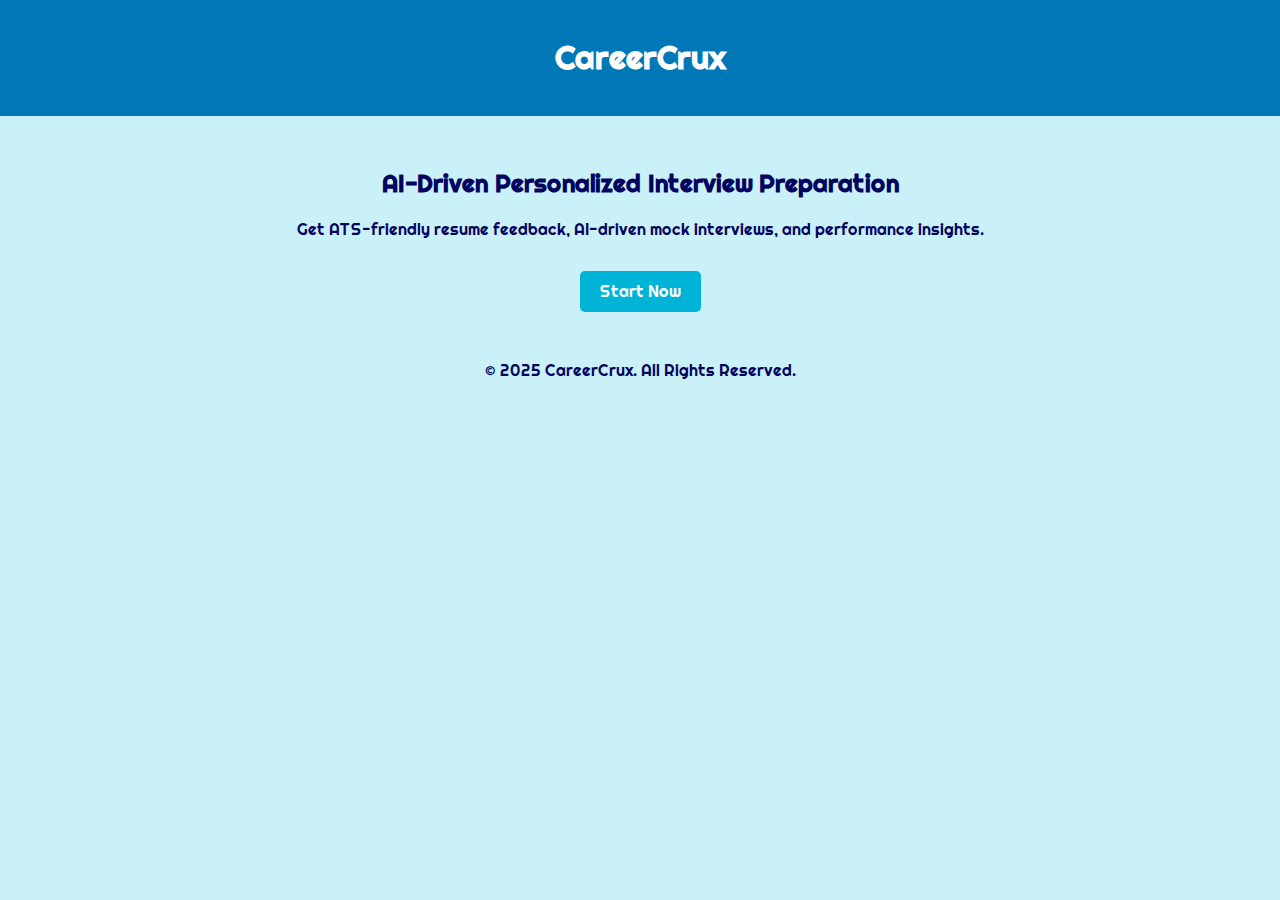
<file: frontend/index.html>
<!DOCTYPE html>
<html lang="en">
<head>
    <meta charset="UTF-8">
    <meta name="viewport" content="width=device-width, initial-scale=1.0">
    <title>CareerCrux - AI Interview Prep</title>
    <link rel="stylesheet" href="styles.css">
    <link href="https://fonts.googleapis.com/css2?family=Righteous&display=swap" rel="stylesheet">
</head>
<body>
    <header>
        <h1 class="righteous-regular">CareerCrux</h1>
    </header>
    
    <section class="hero">
        <h2>AI-Driven Personalized Interview Preparation</h2>
        <p>Get ATS-friendly resume feedback, AI-driven mock interviews, and performance insights.</p>
        <a href="resume.html" class="btn">Start Now</a>
    </section>

    <footer>
        <p>&copy; 2025 CareerCrux. All Rights Reserved.</p>
    </footer>
</body>
</html>
</file>
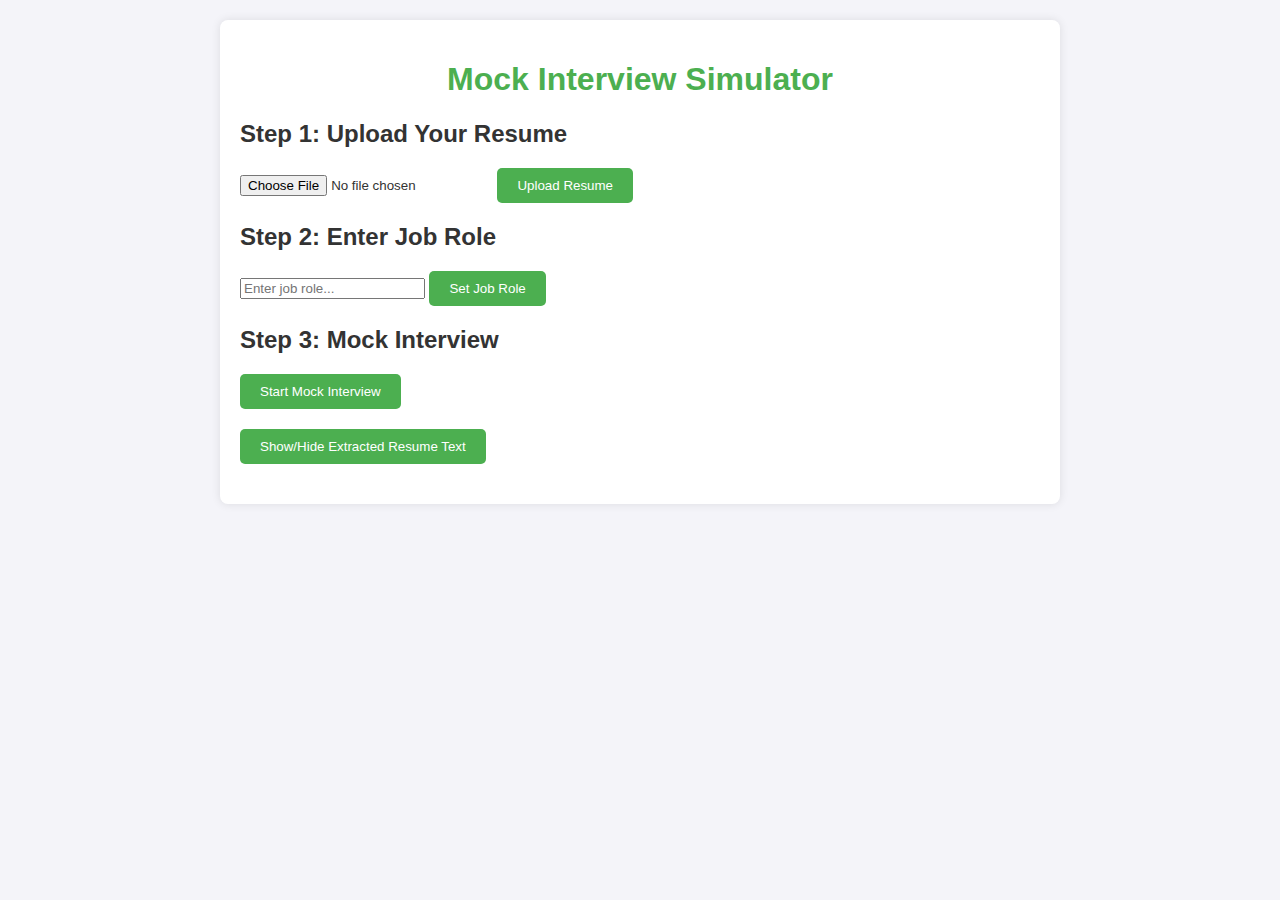
<file: templates/index.html>
<!DOCTYPE html>
<html lang="en">
<head>
    <meta charset="UTF-8">
    <meta name="viewport" content="width=device-width, initial-scale=1.0">
    <title>Virtual HR - Mock Interview Simulator</title>
    <link rel="stylesheet" href="/static/styles.css">
</head>
<body>
    <div class="container">
        <h1> Mock Interview Simulator</h1>

        <!-- Step 1: Resume Upload -->
        <div class="section">
            <h2>Step 1: Upload Your Resume</h2>
            <input type="file" id="resumeUpload" accept=".pdf">
            <button id="uploadBtn">Upload Resume</button>
            <p id="uploadStatus"></p>
            <!-- ATS Score and Feedback -->
            <div id="resumeAnalysis" style="display: none;">
                <h3>Resume Analysis</h3>
                <p><strong>ATS Score:</strong> <span id="atsScore"></span></p>
                <p><strong>Feedback:</strong> <span id="resumeFeedback"></span></p>
                <p><strong>Overall Rating:</strong> <span id="overallRating"></span></p>
            </div>
        </div>

        <!-- Step 2: Job Role Input -->
        <div class="section">
            <h2>Step 2: Enter Job Role</h2>
            <input type="text" id="jobRole" placeholder="Enter job role...">
            <button id="setJobRoleBtn">Set Job Role</button>
            <p id="jobRoleStatus"></p>
        </div>

        <!-- Step 3: Mock Interview -->
        <div class="section">
            <h2>Step 3: Mock Interview</h2>
            <button id="startInterviewBtn">Start Mock Interview</button>
            <div id="interviewSection" style="display: none;">
                <p id="interviewerQuestion"></p>
                <textarea id="userResponse" placeholder="Your response..."></textarea>
                <button id="submitResponseBtn">Submit Response</button>
                <button id="stopInterviewBtn">Stop Interview</button>
                <!-- Feedback will be displayed here -->
                <div id="feedbackSection"></div>
            </div>
        </div>

        <!-- Show/Hide Resume Text -->
        <div class="section">
            <button id="toggleResumeTextBtn">Show/Hide Extracted Resume Text</button>
            <pre id="resumeText" style="display: none;"></pre>
        </div>
    </div>

    <script src="/static/script.js"></script>
</body>
</html>
</file>
<file: frontend/styles.css>
body {
    font-family: 'Righteous', sans-serif;
    background-color: #caf0f8;
    color: #03045e;
    text-align: center;
    margin: 0;
    padding: 0;
}

header {
    background-color: #0077b6;
    padding: 1rem;
    color: white;
}

.hero, .resume-section, .chat-container, .mock-interview, .feedback-section {
    padding: 2rem;
}

.btn {
    display: inline-block;
    background-color: #00b4d8;
    color: white;
    padding: 10px 20px;
    text-decoration: none;
    margin-top: 15px;
    border-radius: 5px;
}

button {
    background-color: #0077b6;
    color: white;
    padding: 10px;
    border-radius: 5px;
}

.chat-container, #chatbox {
    max-width: 500px;
    margin: auto;
    background: white;
    padding: 10px;
    border-radius: 10px;
}

input, textarea {
    width: 90%;
    padding: 10px;
    margin-top: 10px;
    border-radius: 5px;
}
</file>
<file: static/styles.css>
body {
    font-family: Arial, sans-serif;
    background-color: #f4f4f9;
    color: #333;
    margin: 0;
    padding: 20px;
}

.container {
    max-width: 800px;
    margin: 0 auto;
    background: #fff;
    padding: 20px;
    border-radius: 8px;
    box-shadow: 0 0 10px rgba(0, 0, 0, 0.1);
}

h1 {
    text-align: center;
    color: #4CAF50;
}

.section {
    margin-bottom: 20px;
}

button {
    background-color: #4CAF50;
    color: white;
    border: none;
    padding: 10px 20px;
    border-radius: 5px;
    cursor: pointer;
    margin-right: 10px;
}

button:hover {
    background-color: #45a049;
}

textarea {
    width: 100%;
    padding: 10px;
    border-radius: 5px;
    border: 1px solid #ccc;
    margin-top: 10px;
}

pre {
    background: #f9f9f9;
    padding: 10px;
    border: 1px solid #ddd;
    border-radius: 5px;
    overflow-x: auto;
}

#feedbackSection, #resumeAnalysis {
    margin-top: 20px;
    padding: 10px;
    background-color: #f9f9f9;
    border: 1px solid #ddd;
    border-radius: 5px;
}
</file>
